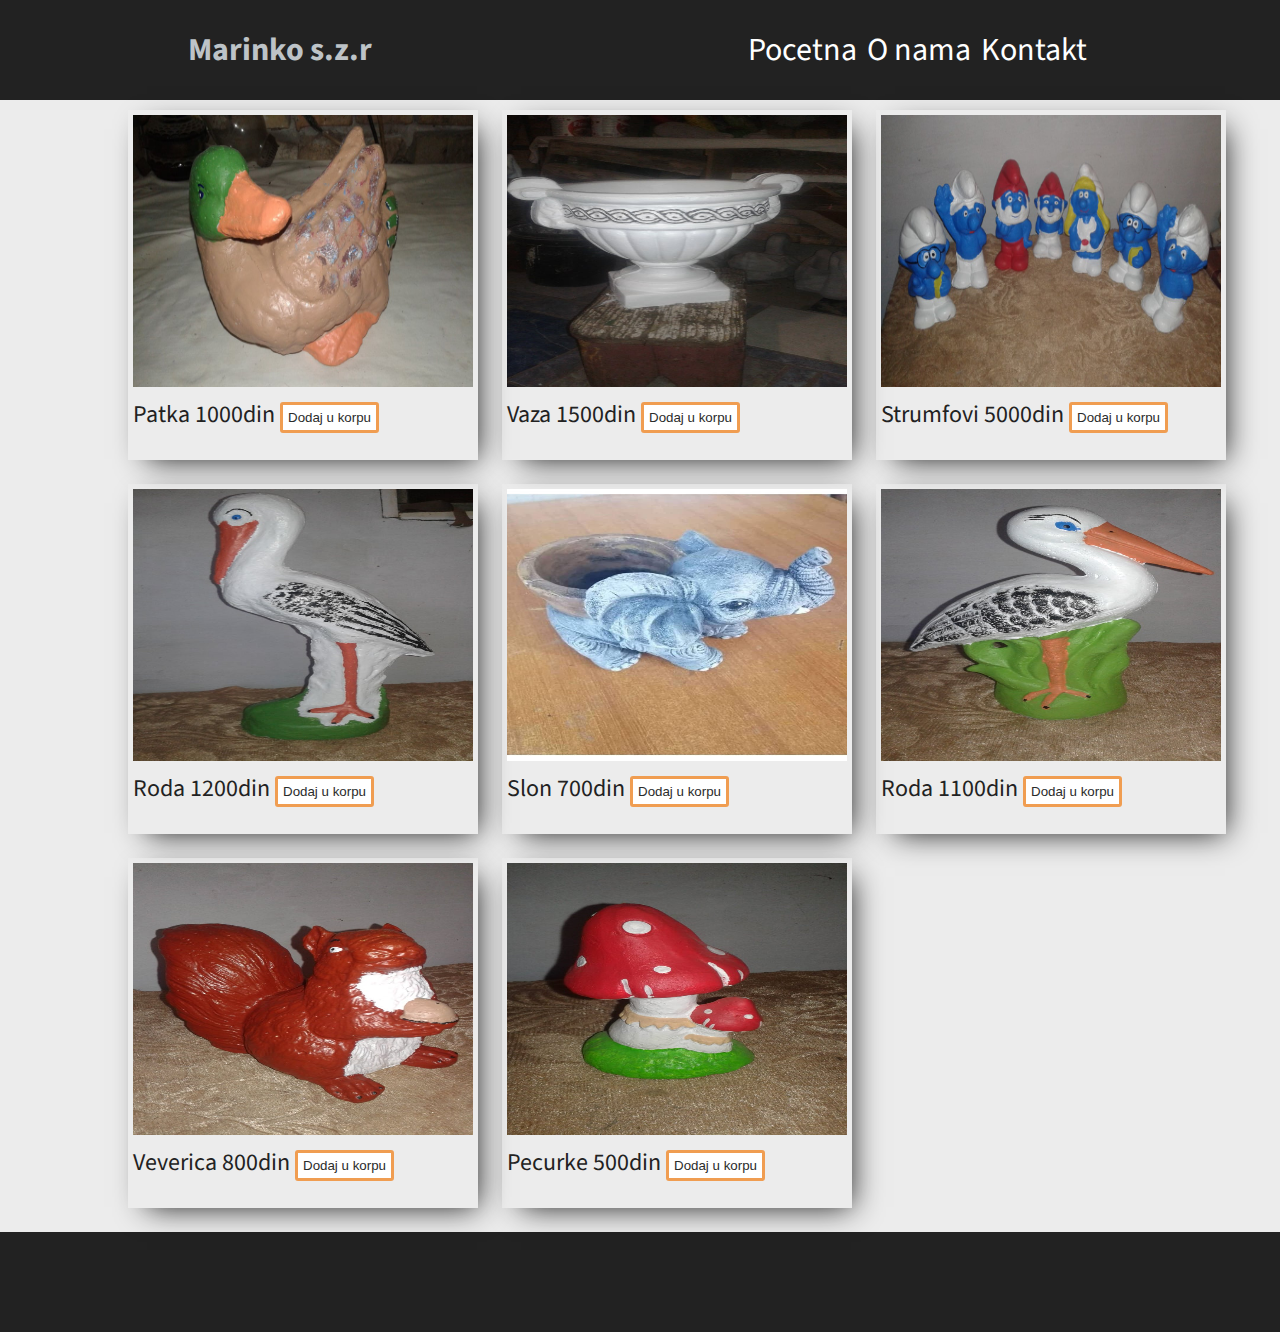
<file: index.html>
<!DOCTYPE html>
<html>
  <head>
    <title>Marinko s.z.r</title>
    <link rel="stylesheet" type="text/css" href="css/style.css" />
    <meta name="viewport" content="width=device-width, initial-scale=1" />
    <link
      href="https://fonts.googleapis.com/css?family=Source+Sans+Pro&display=swap"
      rel="stylesheet"
    />
  </head>
  <body>
    <nav>
      <div class="logo">
        <h4>Marinko s.z.r</h4>
      </div>
      <ul class="links">
        <li class="navBtn"><a href="#">Pocetna</a></li>
        <li class="navBtn"><a href="#">O nama</a></li>
        <li class="navBtn"><a href="#">Kontakt</a></li>
        <li class="mobileMeniBtn"><a href="#">&#9776;</a></li>
      </ul>
    </nav>
    <main>
      <div class="container">
        <div class="img-wrapper">
          <img src="slike/slika1.jpg" />
          <label
            >Patka 1000din
            <input type="button" value="Dodaj u korpu" />
          </label>
        </div>
        <div class="img-wrapper">
          <img src="slike/slika2.jpg" />
          <label
            >Vaza 1500din
            <input class="inputBtn" type="button" value="Dodaj u korpu"
          /></label>
        </div>
        <div class="img-wrapper">
          <img src="slike/slika3.jpg" />
          <label
            >Strumfovi 5000din <input type="button" value="Dodaj u korpu"
          /></label>
        </div>
        <div class="img-wrapper">
          <img src="slike/slika4.jpg" />
          <label
            >Roda 1200din <input type="button" value="Dodaj u korpu"
          /></label>
        </div>
        <div class="img-wrapper">
          <img src="slike/slika5.jpg" />
          <label
            >Slon 700din <input type="button" value="Dodaj u korpu"
          /></label>
        </div>
        <div class="img-wrapper">
          <img src="slike/slika6.jpg" />
          <label
            >Roda 1100din <input type="button" value="Dodaj u korpu"
          /></label>
        </div>
        <div class="img-wrapper">
          <img src="slike/slika7.jpg" />
          <label
            >Veverica 800din <input type="button" value="Dodaj u korpu"
          /></label>
        </div>
        <div class="img-wrapper">
          <img src="slike/slika8.jpg" />
          <label
            >Pecurke 500din <input type="button" value="Dodaj u korpu"
          /></label>
        </div>
      </div>
    </main>
    <footer></footer>
  </body>
</html>
</file>
<file: css/style.css>
/* ########## Default parameters ########## */
* {
  padding: 0px;
  margin: 0px;
  box-sizing: border-box;
}
body {
  background-color: var(--mainGrey);
  font-family: "Source Sans Pro", sans-serif;
}

:root {
  --primaryColor: #f09d51;
  --mainWhite: #fff;
  --mainBlack: #222;
  --mainGrey: #ececec;
  --mainSpacing: 0.1rem;
  --mainTransition: all 0.3s linear;
}

/* boje za stranicu 
    #B5E655 pozadina
    #D9CB9E
    #374140 nav
    #2A2C2B okvir slika
    #BDC3C7 slova?
*/
.col-1 {
  margin: 8.33%;
}
.col-2 {
  margin: 16.66%;
}
.col-3 {
  margin: 25%;
}
.col-4 {
  margin: 33.33%;
}
.col-5 {
  margin: 41.66%;
}
.col-6 {
  margin: 50%;
}
.col-7 {
  margin: 58.33%;
}
.col-8 {
  margin: 66.66%;
}
.col-9 {
  margin: 75%;
}
.col-10 {
  margin: 83.33%;
}
.col-11 {
  margin: 91.66%;
}
.col-12 {
  margin: 100%;
}

/* ########## Navigation bar ########## */

nav {
  /* background-color: #2a2c2b; */
  background-color: var(--mainBlack);
  width: 100%;
  font-size: 2em;
  padding: 3px;
  justify-content: space-around;
  display: flex;
  align-items: center;
  color: #bdc3c7;
  min-height: 100px;
}

nav ul.links {
  list-style: none;
  display: flex;
  /* background-color: #4E4F4B; */
  justify-content: center;
  /* width: 55%; */
}

nav ul.links li {
  padding-left: 5px;
  padding-right: 5px;
}

nav ul.links a {
  color: var(--mainWhite);
  text-decoration: none;
}

nav ul li.mobileMeniBtn {
  display: none;
}

nav ul.links li:hover {
  background-color: var(--primaryColor);
  border-radius: 3px;
}

/* ########## Main bar ########## */
main {
  width: 100%;
  height: auto;
  background-color: var(--mainGrey);
  padding-top: 10px;
}

.container {
  width: 90%;
  margin-left: 10%;
  height: auto;
  display: flex;
  flex-direction: row;
  flex-wrap: wrap;
  align-items: flex-start;
}

.img-wrapper {
  width: 350px;
  height: 350px;
  /* background-color: #d9cb9e; */
  /* background-color: var(--primaryColor); */
  -webkit-box-shadow: 9px 9px 29px -10px rgba(0, 0, 0, 0.9);
  -moz-box-shadow: 9px 9px 29px -10px rgba(0, 0, 0, 0.9);
  box-shadow: 9px 9px 29px -10px rgba(0, 0, 0, 0.9);
  /* border: #2A2C2B 5px solid; */
  /* border-radius: px; */
  font-size: 1.5em;
  padding: 5px;
  color: var(--mainBlack);
  margin-bottom: 24px;
  margin-right: 24px;
}

.img-wrapper img {
  width: 100%;
  height: 80%;
}

.img-wrapper input {
  background-color: var(--mainWhite);
  color: #2a2c2b;
  border: none;
  padding: 5px;
  cursor: pointer;
  border: 3px var(--primaryColor) solid;
  border-radius: 3px;
}

.img-wrapper input:hover {
  background-color: var(--primaryColor);
}

/* ########## Footer ########## */
footer {
  background-color: var(--mainBlack);
  height: 100px;
  width: 100%;
  /* margin-top: 15%; */
}

/* ########## Mobile responsivity ########## */

@media screen and (max-width: 700px) {
  nav ul.links li {
    display: none;
  }
  nav ul li.mobileMeniBtn {
    display: block;
  }
}
</file>
